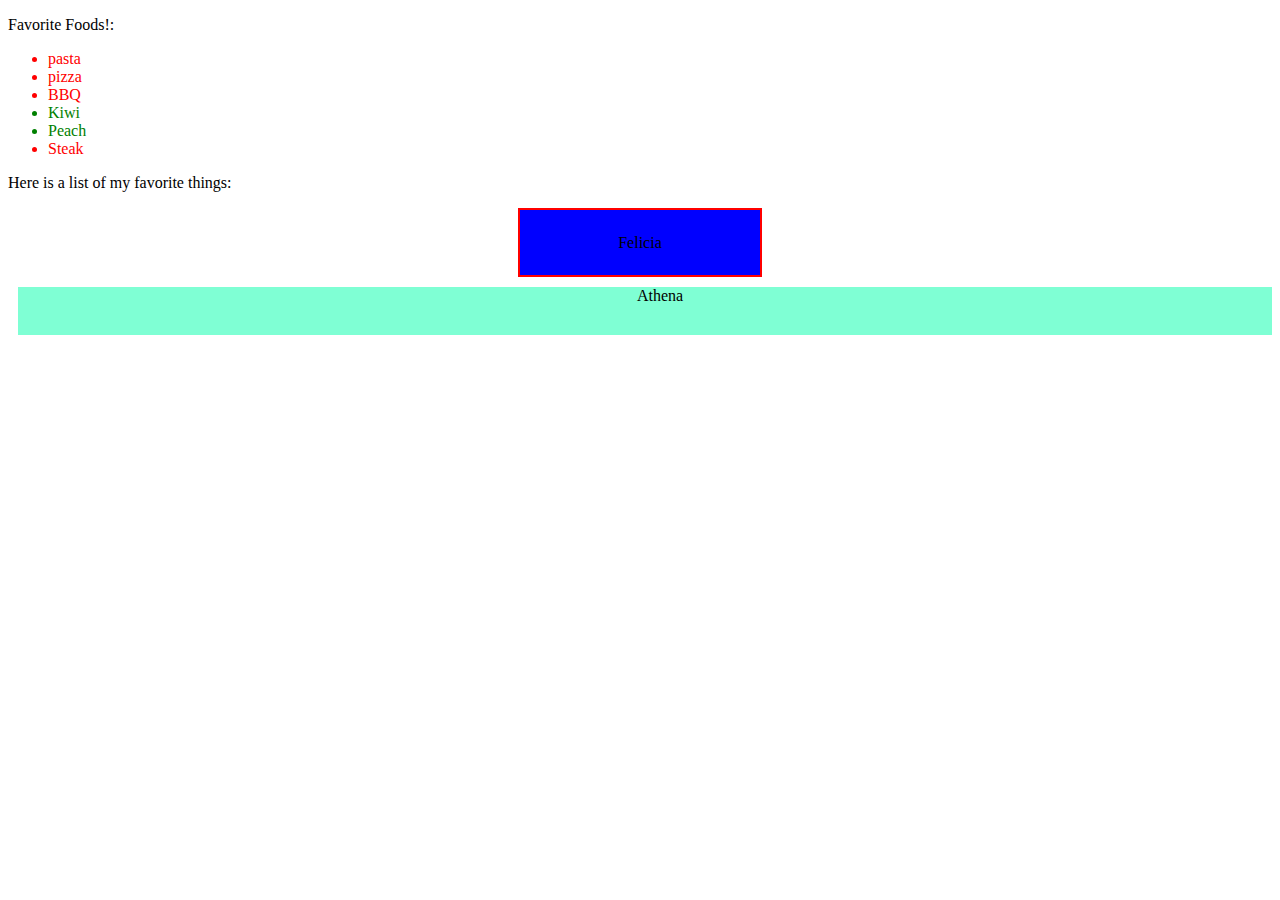
<file: byteSizeCSS/lists.html>
<!DOCTYPE html>
<html lang="en">
  <head>
    <title>CSS Styling On Lists!</title>
    <meta charset="UTF-8">
    <meta name="description" content="Cool List Shit">
    <link href="https://fonts.googleapis.com/css2?family=Red+Rose&display=swap" rel="stylesheet"> 
    <link rel="icon" href="images/icon.ico">
    <link rel="stylesheet" href="style.css">
  </head>
  <body>
    <p>Favorite Foods!:
    <ul>
      <li class="meats">pasta</li>
      <li class="meats">pizza</li>
      <li class="meats">BBQ</li>
      <li class="fruits">Kiwi</li>
      <li class="fruits">Peach</li>
      <li class="meats">Steak</li>
    </ul>
    <p>Here is a list of my <span class="keypoint">favorite</span> things:</p>
    <div id="box">Felicia</div>
    <div id="box2">Athena</div>
  </body>
</html>
</file>
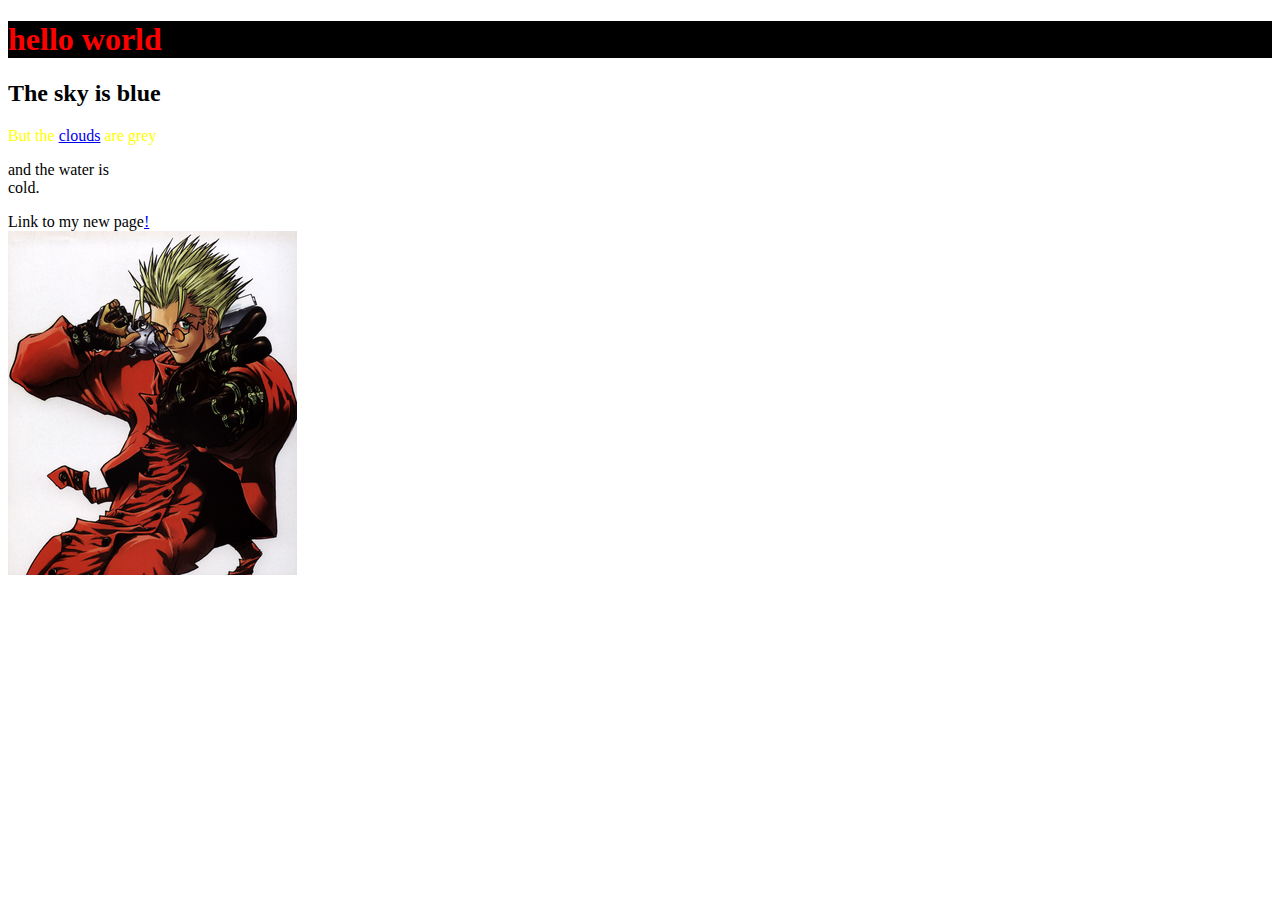
<file: byteSizeHTML/Structures.html>
<!DOCTYPE html>
<html lang="en">
  <head>
    <title>Dumb Trello</title>
    <meta charset="UTF-8">
    <meta name="description" content="This is what google will show!">
    <link rel="icon" href="images/icon.ico">
    <link rel="stylesheet" href="style.css">
  </head>
  <body>
    <h1>hello world</h1>
    <h2>The sky is blue</h2>
    <p id="mainPar">But the <a href="https://www.weatherwizkids.com/weather-clouds.htm" title="Learn About Clouds!">clouds</a> are grey</p>
    <p>and the water is <br/>cold.</p>
    Link to my new page<a href="newpage.html">!</a>
    <br/><img src="images/VashtheStampede.png"/>
  </body>
</html>
</file>
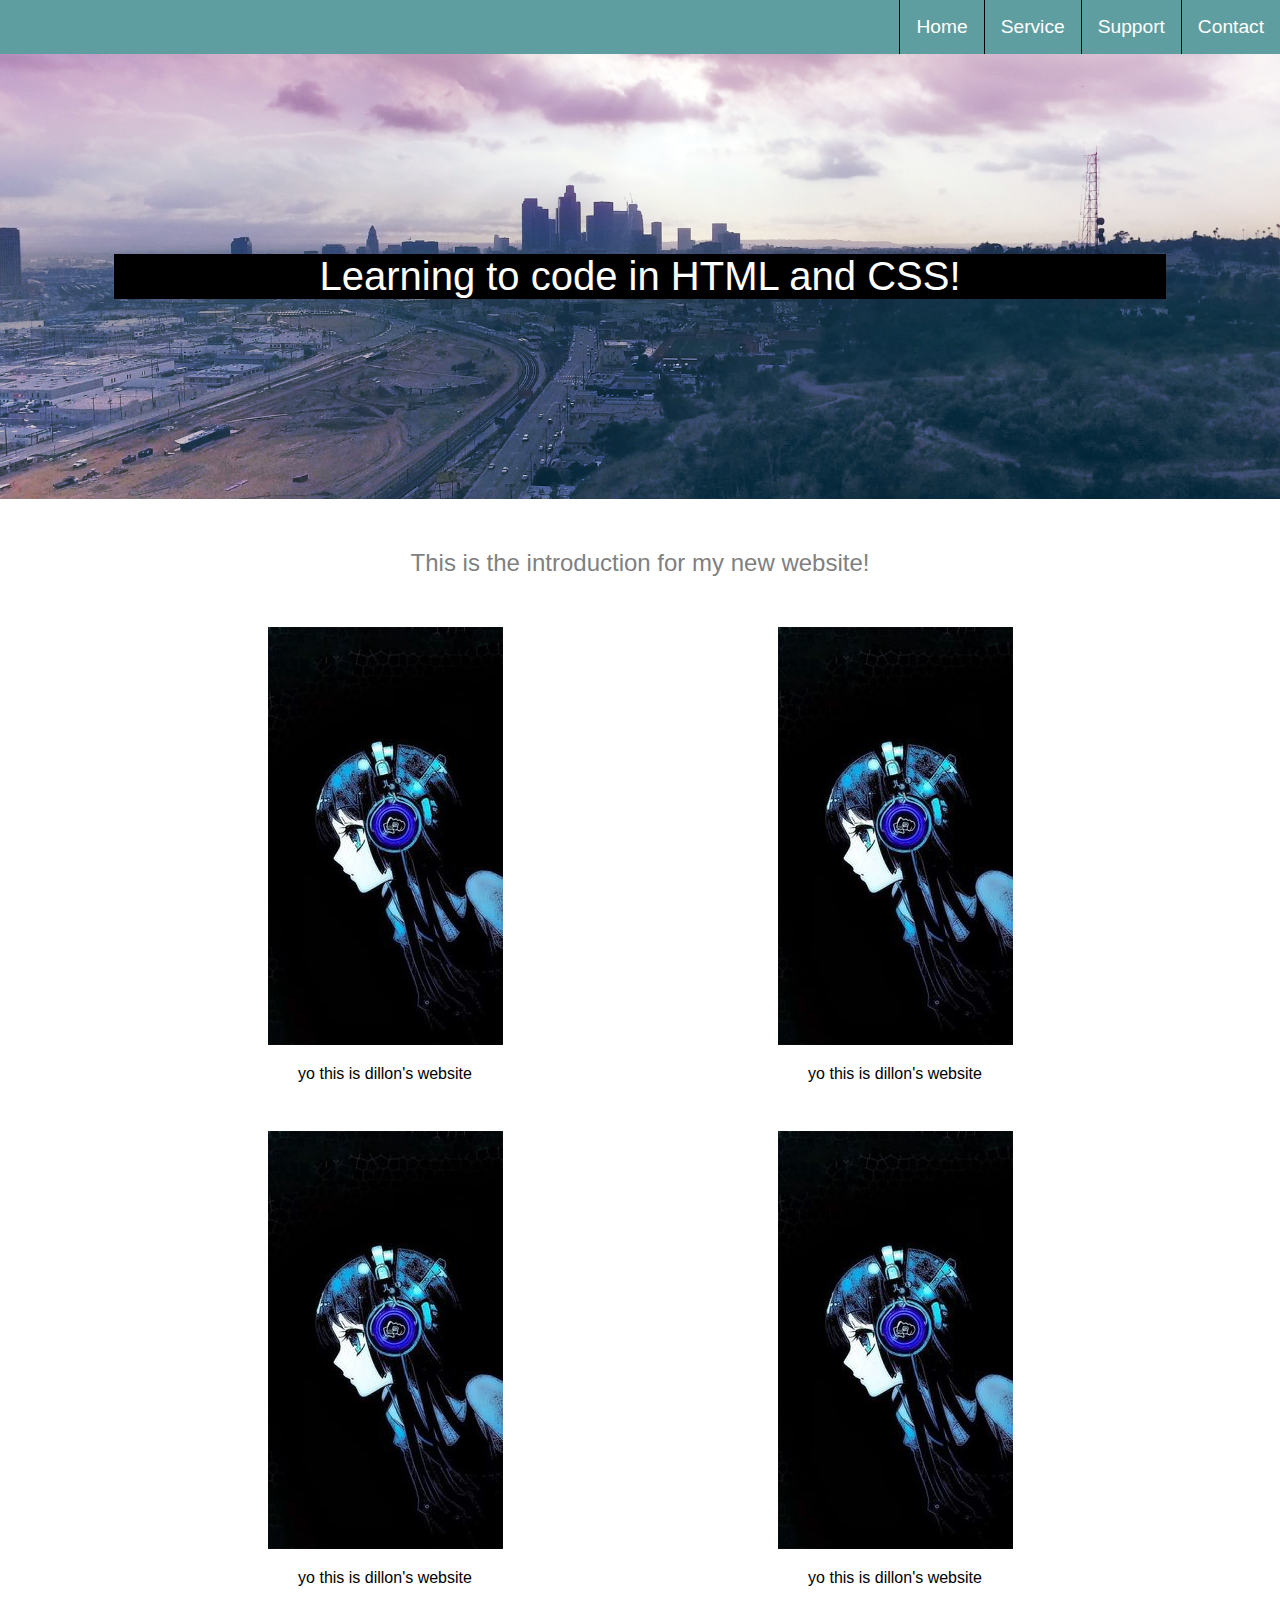
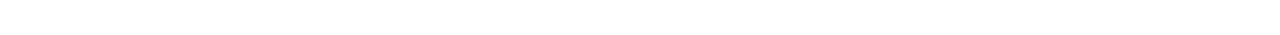
<file: Landing Page Project/landing.html>
<!DOCTYPE html>
<html lang="en">
  <head>
    <title>Dillon's Landing Page</title>
    <meta charset="UTF-8">
    <meta name="description" content="Cool List Shit">
    <link href="https://fonts.googleapis.com/css2?family=Red+Rose&display=swap" rel="stylesheet">
    <link rel="icon" href="images/icon.ico">
    <link rel="stylesheet" href="style.css">
  </head>
  <body>
    <div class="nav">
      <ul>
        <li>Home</li>
        <li>Service</li>
        <li>Support</li>
        <li>Contact</li>
      </ul>
    </div>
    <div class="wrapper">
      <div class="image-area">
        <div class ="image-text centered-container">Learning to code in HTML and CSS!</div>
      </div>
      <div class="intro-text centered-container">This is the introduction for my new website!
</div>
      <div class="services centered-container">
        <div class="single-service">
          <img src="images/headphones.jpg" />
          <p>
            yo this is dillon's website
          </p>
        </div>
        <div class="single-service">
          <img src="images/headphones.jpg" />
          <p>
            yo this is dillon's website
          </p>
        </div>
        <div class="single-service">
          <img src="images/headphones.jpg" />
          <p>
            yo this is dillon's website
          </p>
        </div>
        <div class="single-service">
          <img src="images/headphones.jpg" />
          <p>
            yo this is dillon's website
          </p>
        </div>
      </div>
    </div>
  </body>
</html>
</file>
<file: byteSizeCSS/style.css>
#box {
  background-color: blue;
  width: 200px;                    <!This can also be expresed in a percent>
  height: 25px;
  padding: 20px;
  border: 2px solid red;
  margin: 10px auto 10px auto;
  text-align: center;
  vertical-align: middle;
  line-height: 25px;
}

#box2 {
  background-color: aquamarine;
  margin-left: 10px;
  padding: 0px 10px 30px 40px;
  text-align: center; 
}

.fruits {
  color: green;
}

.meats{
  color: red;
}
</file>
<file: byteSizeHTML/style.css>
h1 {
    color: red;
    background-color: black;
  }

  #mainPar {
    color:yellow;
  }
</file>
<file: Landing Page Project/style.css>
body {
  background-color: white;
  color: black;
  font-size: 16px;
  font-family: Arial, Helvetica, sans-serif;
  padding: 0px;
  margin: 0px;
}

.nav {
  background-color: cadetblue;
  color: white;
}

.nav ul {
  margin: 0px;
  padding: 0px;
  list-style-type: none;
  font-size: 0px;
}

.nav ul li {
  padding: 16px;
  text-align: center;
  font-size: 1.2rem;
  border-bottom: 1px solid black;
  transition: background-color 0.2s;
}

.nav ul li:hover {
  background-color: black;
}

.image-area {
  background-image:url('images/labanner.png');
  background-color: black;
  background-position: center center;
  background-size: cover;
  padding-top: 200px;
  padding-bottom: 200px;
}

.centered-container {
  max-width: 1020px;
  margin: 0px auto;
  padding: 0px 16px;
}

.image-text {
  text-align: center;
  background-color: black;
  color: white;
  font-size: 2.5rem;
}

.intro-text {
  color: gray;
  font-size: 1.5rem;
  text-align: center;
  padding-top: 50px;
  padding-bottom: 50px;
}

.single-service {
  text-align: center;
  margin-bottom: 32px;
}

.single-service p {
  padding: 0px 16px;
}

@media screen and (min-width: 700px) {
  .nav ul{
    text-align: right;
  }

  .nav ul li {
    display:inline-block;
    border-bottom: 0px;
    border-left: 1px solid black;
    text-align: left;
  }

  .single-service {
    width: 50%;
    float: left;
  }
}
</file>
